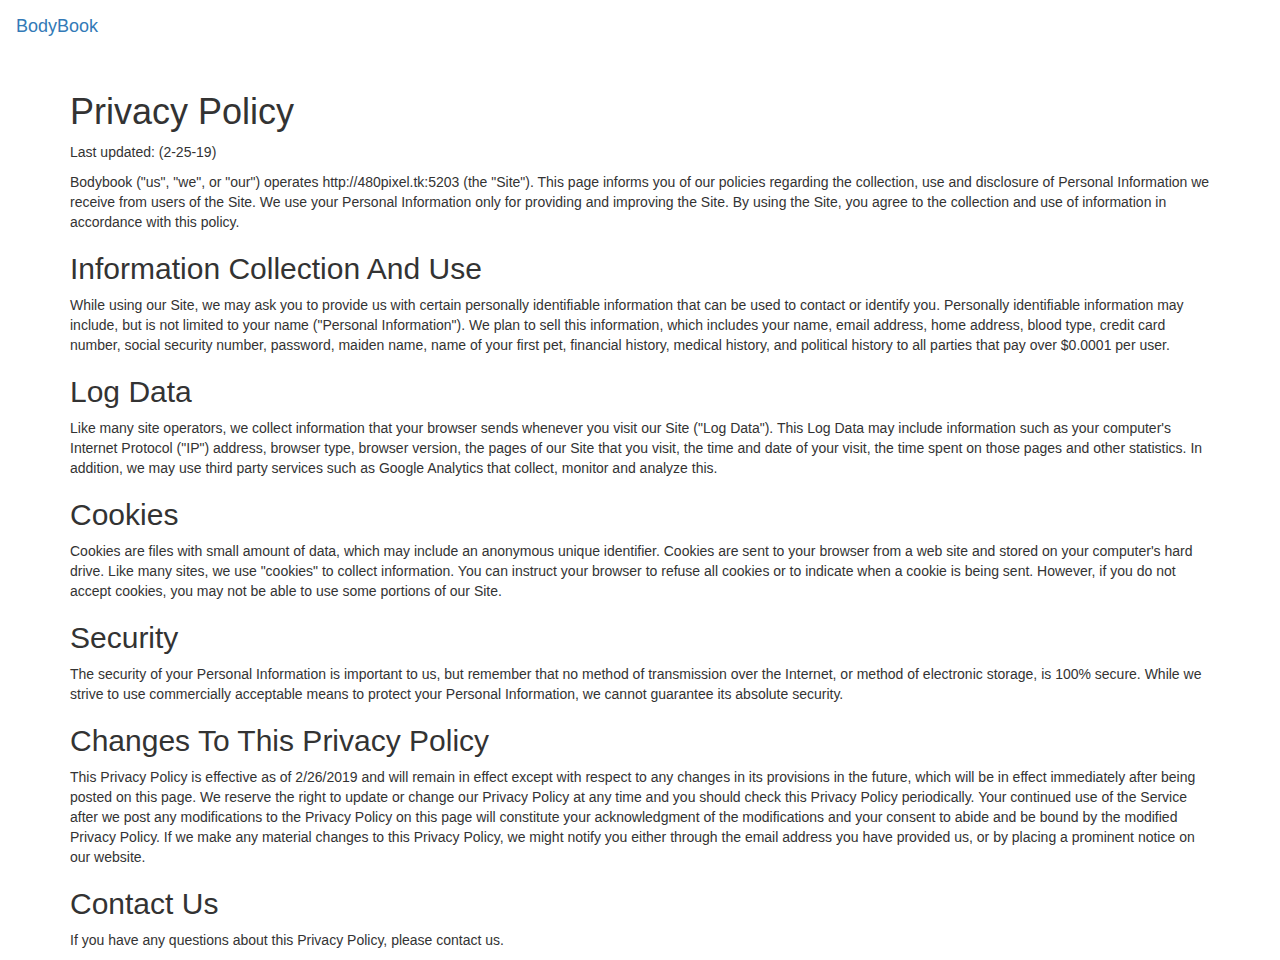
<file: privacy.html>
<!DOCTYPE html>
<html>
<head>
	<meta name="viewport" content="width=device-width, initial-scale=1">
	<title> Privacy Policy</title>
	<link rel="stylesheet" href="https://maxcdn.bootstrapcdn.com/bootstrap/3.4.0/css/bootstrap.min.css">
	<script src="https://ajax.googleapis.com/ajax/libs/jquery/3.3.1/jquery.min.js"></script>
	<script src="https://maxcdn.bootstrapcdn.com/bootstrap/3.4.0/js/bootstrap.min.js"></script>
</head>
<body>
	<nav class="navbar navbar-light bg-white">
		<a href="index.html" class="navbar-brand">BodyBook</a>
	</nav>
	<div class="container">
		<h1>Privacy Policy</h1>
		<p>Last updated: (2-25-19)</p>
		<p>
			Bodybook ("us", "we", or "our") operates http://480pixel.tk:5203 (the "Site"). This page informs you of our policies regarding the collection, use and disclosure of Personal Information we receive from users of the Site. We use your Personal Information only for providing and improving the Site. By using the Site, you agree to the collection and use of information in accordance with this policy.
		</p>
		<h2>Information Collection And Use</h2>
		<p>
			While using our Site, we may ask you to provide us with certain personally identifiable information that can be used to contact or identify you. Personally identifiable information may include, but is not limited to your name ("Personal Information"). We plan to sell this information, which includes your name, email address, home address, blood type, credit card number, social security number, password, maiden name, name of your first pet, financial history, medical history, and political history to all parties that pay over $0.0001 per user.
		</p>
		<h2>Log Data</h2>
		<p>
			Like many site operators, we collect information that your browser sends whenever you visit our Site ("Log Data"). This Log Data may include information such as your computer's Internet Protocol ("IP") address, browser type, browser version, the pages of our Site that you visit, the time and date of your visit, the time spent on those pages and other statistics. In addition, we may use third party services such as Google Analytics that collect, monitor and analyze this.
		</p>
		<h2>Cookies</h2>
		<p>
			Cookies are files with small amount of data, which may include an anonymous unique identifier. Cookies are sent to your browser from a web site and stored on your computer's hard drive. Like many sites, we use "cookies" to collect information. You can instruct your browser to refuse all cookies or to indicate when a cookie is being sent. However, if you do not accept cookies, you may not be able to use some portions of our Site.
		</p>
		<h2>Security</h2>
		<p>
			The security of your Personal Information is important to us, but remember that no method of transmission over the Internet, or method of electronic storage, is 100% secure. While we strive to use commercially acceptable means to protect your Personal Information, we cannot guarantee its absolute security.
		</p>
		<h2>Changes To This Privacy Policy</h2>
		<p>
			This Privacy Policy is effective as of 2/26/2019 and will remain in effect except with respect to any changes in its provisions in the future, which will be in effect immediately after being posted on this page. We reserve the right to update or change our Privacy Policy at any time and you should check this Privacy Policy periodically. Your continued use of the Service after we post any modifications to the Privacy Policy on this page will constitute your acknowledgment of the modifications and your consent to abide and be bound by the modified Privacy Policy. If we make any material changes to this Privacy Policy, we might notify you either through the email address you have provided us, or by placing a prominent notice on our website.
		</p>
		<h2>Contact Us</h2>
		<p>If you have any questions about this Privacy Policy, please contact us.</p>
	</div>

</body>
</html>
</file>
